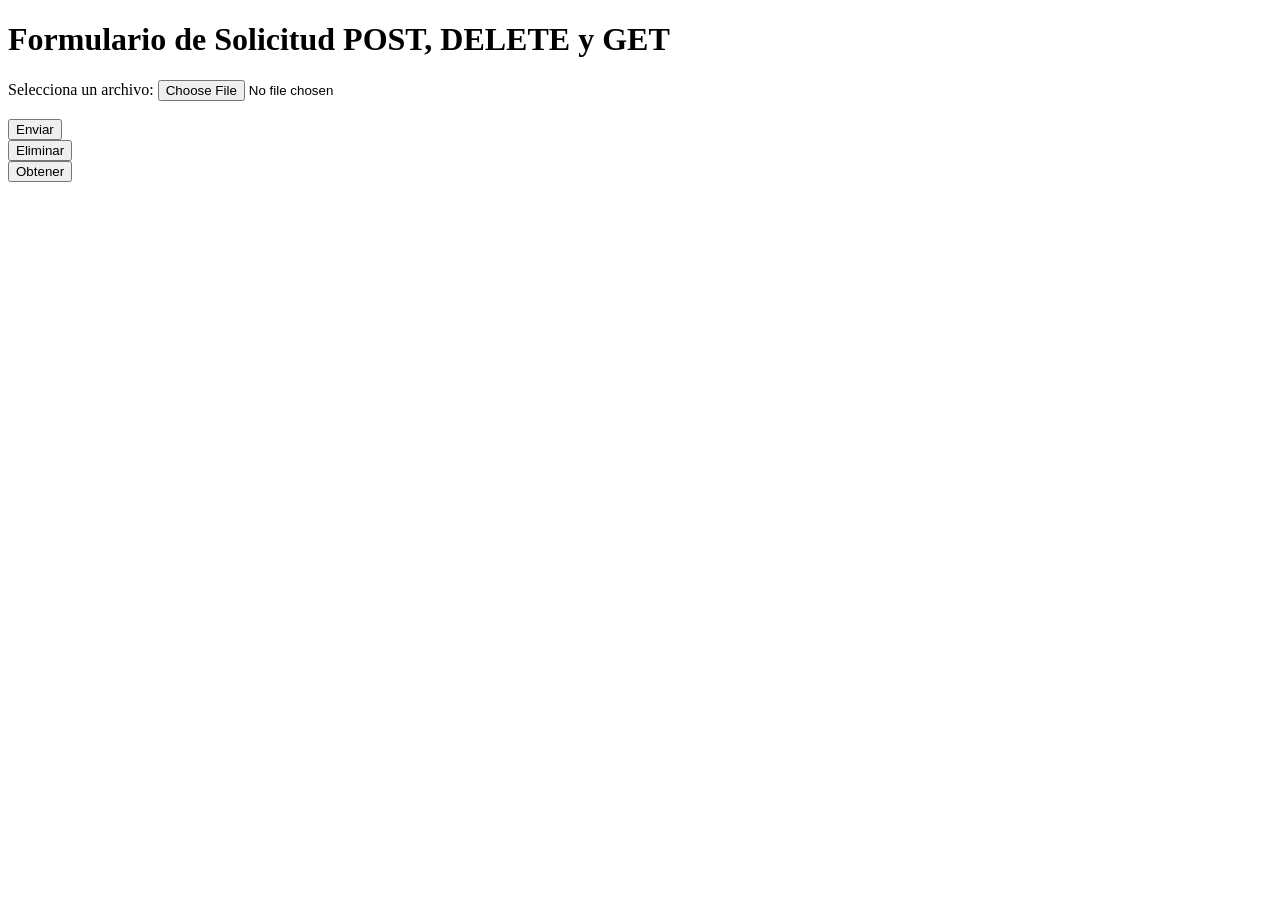
<file: index.html>
<!DOCTYPE html>
<html>
<head>
    <title>Formulario de Solicitud POST, DELETE y GET</title>
</head>
<body>
    <h1>Formulario de Solicitud POST, DELETE y GET</h1>
    <form action="http://localhost:8080/upload" method="POST" enctype="multipart/form-data">
        <label for="file">Selecciona un archivo:</label>
        <input type="file" id="file" name="archivo" required><br><br>
        <input type="submit" value="Enviar">
    </form>

    <form action="http://localhost:8080" method="DELETE">
        <input type="submit" value="Eliminar">
    </form>

    <form action="http://localhost:8080" method="GET">
        <input type="submit" value="Obtener">
    </form>
</body>
</html>
</file>
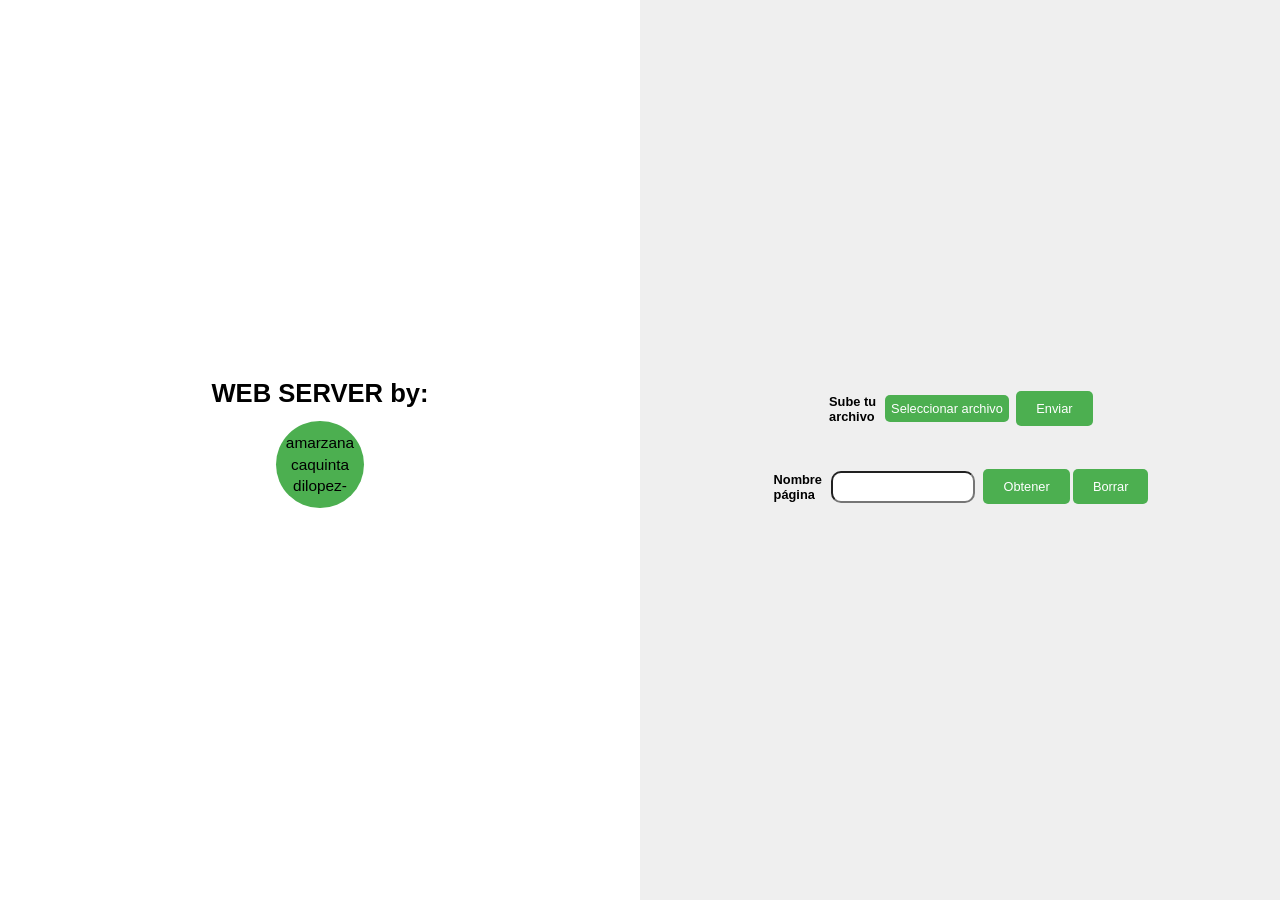
<file: www/index.html>
<!DOCTYPE html>
<html>
<head>
	<meta charset="UTF-8">
	<link rel="stylesheet" href="style.css">
	<title>Formulario de Solicitud POST, DELETE y GET</title>
</head>
<body>
	<section>
		<article id="members">
			<h1>WEB SERVER by:</h1>
			<ul>
				<li>amarzana</li>
				<li>caquinta</li>
				<li>dilopez-</li>
			</ul>
		</article>
		<article id="formsArticle">
			<form action="http://host_here:port_here/upload" method="POST" enctype="multipart/form-data">
				<h3>Sube tu archivo</h3>
				<div class="input-wrapper">
					<label for="file" class="custom-file-upload">Seleccionar archivo</label>
					<input type="file" id="file" name="archivo" required>
				</div>
				<input type="submit" value="Enviar">
			</form>
			
			<form id="myForm" onkeydown="return handleEnter(event)">
				<label for="filename"><h3>Nombre página</h3></label>
				<input type="text" id="filename" name="filename" required><br><br>
				
				<button type="button" onclick="obtenerArchivo()">Obtener</button>
				<button type="button" onclick="borrarArchivo()">Borrar</button>
			  </form>
		</article>
	</section>


	<script>
		function handleEnter(event) {
			if (event.keyCode === 13) {
				event.preventDefault();

				if (document.activeElement === document.getElementById('myForm')) {
					obtenerArchivo();
				}
			}
		}

		function obtenerArchivo()
		{
			var filename = document.getElementById('filename').value;
			var url = 'http://host_here:port_here/' + filename;

			window.location.href = url;
		}
	
		function borrarArchivo()
		{
			var filename = document.getElementById('filename').value;
			var url = 'http://host_here:port_here/upload/' + filename;
			deleteFix = 0;

			var xhr = new XMLHttpRequest();
			xhr.open('DELETE', url, true);

			xhr.onreadystatechange = function()
			{
				if (xhr.readyState === 4 && xhr.status === 200)
					alert('Eliminado exitosamente.');
				else if (xhr.readyState === 3)
					alert('Error al eliminar.');
			};
			
			xhr.send();
		}
	</script>
</body>
</html>
</file>
<file: www/style.css>
*
{
	margin: 0;
	padding: 0;
}

html
{
	height: 100%;
}

body
{
	font-size: 1vw;
	height: 100%;
	width: 100%;
	font-family: Arial, Helvetica, sans-serif;
}

section
{
	height: 100%;
	width: 100%;
	display: flex;
	justify-content: center;
	align-items: center;
}

article
{
	height: 100%;
	width: 50%;
	display: flex;
	flex-direction: column;
	align-items: center;
	justify-content: center;	
}

#members h1
{
	font-size: 200%;
}

#members ul
{
	width: auto;
	list-style: none;
	text-align: center;
	margin: 2%;
	font-size: 120%;
	border-radius: 50%;
	background-color: #4CAF50;
	padding: 1.5%;
	transition-duration: 1s;
}

#members ul:hover
{
	transition-duration: 1s;
	padding: 5%;
}

#members li
{
	margin: 5% 0;
}

#formsArticle
{
	background-color: #EFEFEF;
}

/* General form */
form
{
	margin: 3%;
	width: 50%;
	display: flex;
	align-items: center;
	justify-content: center;
}

label, h3
{
	margin: 0 1%;
	font-size: 1vw;
	width: 15%;
}

input[type="submit"], button
{
	padding: 10px 20px;
	background-color: #4CAF50;
	color: white;
	border: none;
	border-radius: 5px;
	cursor: pointer;
	transition: background-color 0.3s ease;
	font-size: 1vw;
}
  
input[type="submit"], button
{
	background-color: #4CAF50;
	margin: 0 0.5%;
}

input[type="submit"]:hover, button:hover
{
	background-color: green;
}

input[type="text"]
{
	width: 10vw;
	padding: 2%;
	margin: 2%;
	border-radius: 10px;
}

/* POST form */
.input-wrapper
{
	width: 40%;
	margin: 1%;
	position: relative;
	overflow: hidden;
	display: inline-block;
}
  
.input-wrapper input[type="file"]
{
	font-size: 100px;
	position: absolute;
	left: 0;
	top: 0;
	opacity: 0;
}
  
.custom-file-upload
{
	display: inline-block;
	width: auto;
	padding: 5% 5%;
	background-color: #4CAF50;
	color: white;
	border-radius: 5px;
	cursor: pointer;
}
</file>
